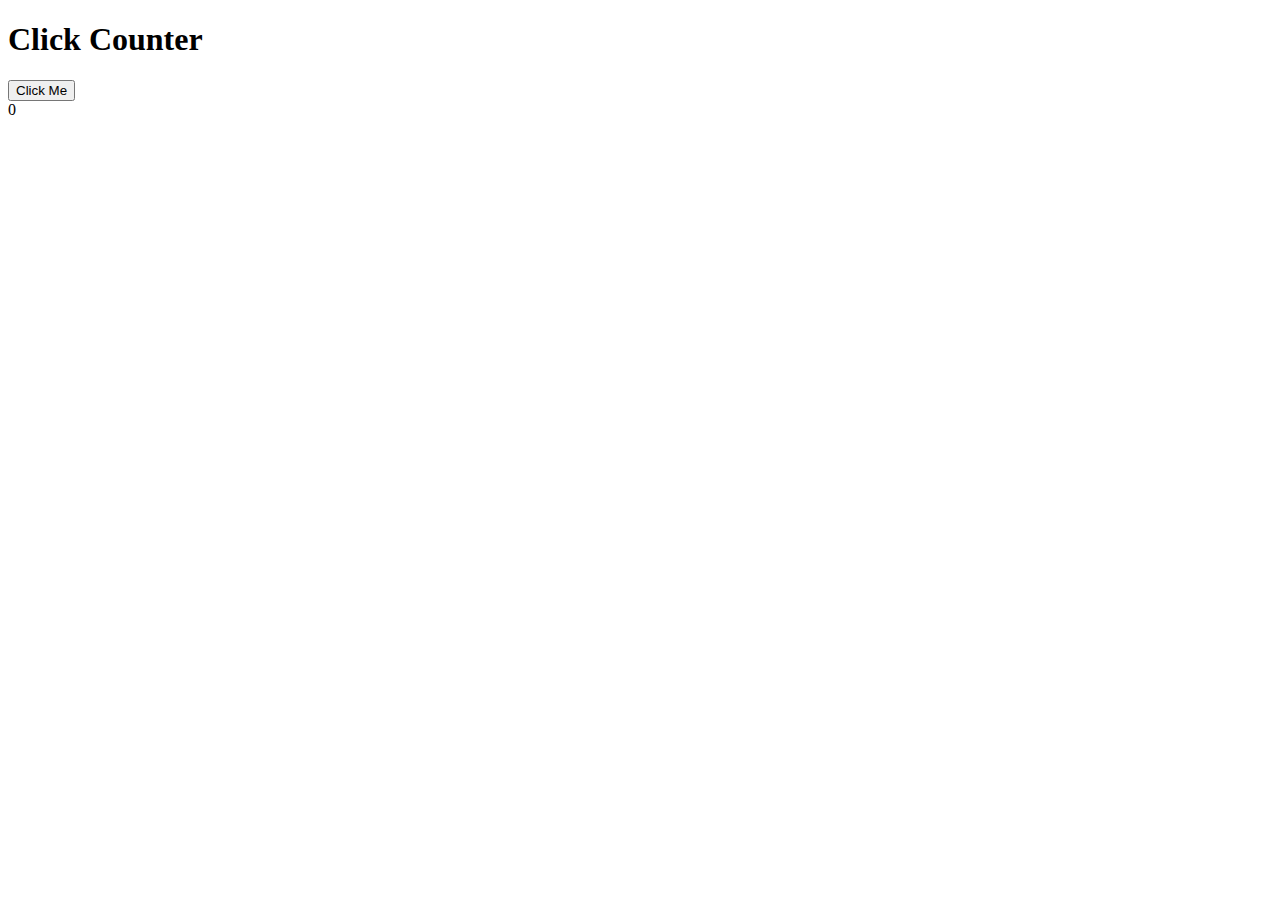
<file: templates/websocket.html>
<!DOCTYPE html>
<html>
<head>
    <title>WebSocket Click Counter</title>
</head>
<body>
    <h1>Click Counter</h1>
    <button id="click-button">Click Me</button>
    <div id="click-count">0</div>
    <script>
        const socket = new WebSocket("wss://poll-self-dev.koyeb.app/wss/");

        socket.onmessage = (event) => {
            // Update the click count display
            const clickCount = event.data;
            document.getElementById("click-count").textContent = clickCount;
        };

        document.getElementById("click-button").addEventListener("click", () => {
            // Send a click event to the server
            socket.send("click");
        });
    </script>
</body>
</html>
</file>
